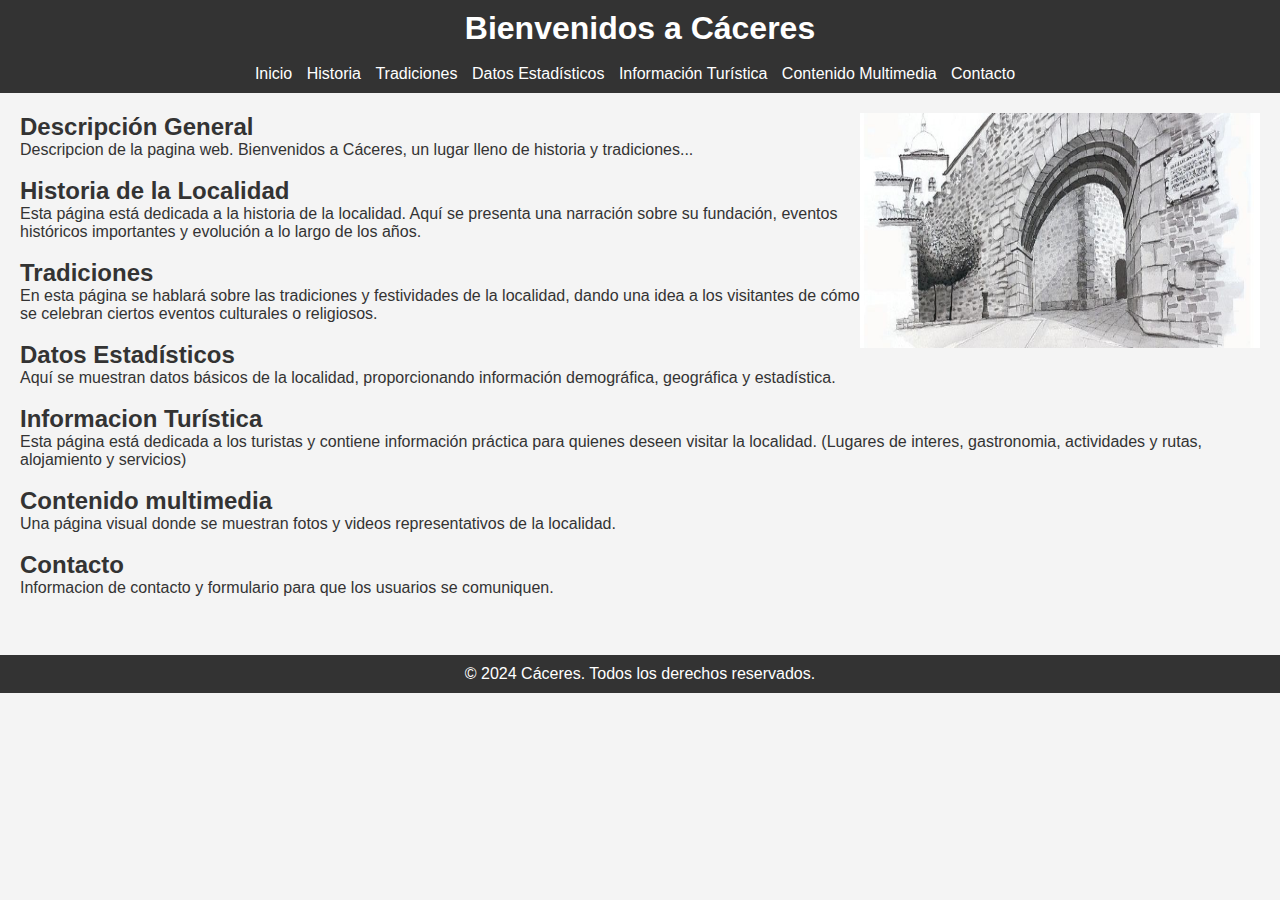
<file: index.html>
<!---- ultima version HTML5 --->
<!DOCTYPE html>

<!---- abrimos el documento e idioma en español --->
<html lang="es">

    <!---- cabecera de la pagina web --->
    <head>
        <!---- especifica conjunto de caracteres internacional --->
        <meta charset="UTF-8">

        <!---- definimos una descripcion de la pagina web --->
        <meta name="descripción" content=" Información sobre Cáceres">

        <!---- titulo pagina web --->
        <title>Bienvenidos a Cáceres</title>

        <!---- introducimos el archivo CSS --->
        <link rel="stylesheet" type="text/css" href="estilos.css">
    </head>
    <!---- cierre de cabecera --->

    <!---- cuerpo de la pagina web --->
    <body>
        <!---- cabecera dentro del cuerpo de la pagina web --->
        <header>
            <!---- etiqueta para titulos, aumenta el texto --->
            <h1>Bienvenidos a Cáceres</h1><br>
            <!---- definir seccion de navegacion dentro de la pagina --->
            <nav>
                <!---- inicio de una lista no ordenada --->
                <ul>
                    <!---- nuevas entradas en la lista--->
                    <!---- ir de una pagina a otra y el atributo indica la url --->
                    <li><a href="index.html">Inicio</a></li>
                    <li><a href="historia.html">Historia</a></li>
                    <li><a href="tradiciones.html">Tradiciones</a></li>
                    <li><a href="datosEstadisticos.html">Datos Estadísticos</a></li>
                    <li><a href="informacionTuristica.html">Información Turística</a></li>
                    <li><a href="contenidoMultimedia.html">Contenido Multimedia</a></li>
                    <li><a href="contacto.html">Contacto</a></li>
                </ul>
            </nav>
        </header>

        <!---- contenido principal de la pagina--->
        <main>
            <!---- imagen --->
            <img src="imagenPortada.jpg" height="235" width="400" align="right" />

            <!---- realizamos diferentes secciones, descripciones de opciones de menu --->
            <section id="index">
                <!---- etiqueta para titulos, aumenta el texto --->
                <h2>Descripción General</h2>
                <!---- delimitamos un bloque de texto o parrafo y un salto de línea --->
                <p>Descripcion de la pagina web. Bienvenidos a Cáceres, un lugar lleno de historia y tradiciones...</p><br>
            </section>

            <section id="historia">
                <h2>Historia de la Localidad</h2>
                <p>Esta página está dedicada a la historia de la localidad. Aquí se presenta una narración sobre su fundación, eventos históricos importantes y evolución a lo largo de los años.</p><br>
            </section>

            <section id="tradiciones">
                <h2>Tradiciones</h2>
                <p>En esta página se hablará sobre las tradiciones y festividades de la localidad, dando una idea a los visitantes de cómo se celebran ciertos eventos culturales o religiosos.</p><br>
            </section>

            <section id="datosEstadisticos">
                <h2>Datos Estadísticos</h2>
                <p>Aquí se muestran datos básicos de la localidad, proporcionando información demográfica, geográfica y estadística.</p><br>
            </section>

            <section id="informacionTuristica">
                <h2>Informacion Turística</h2>
                <p>Esta página está dedicada a los turistas y contiene información práctica para quienes deseen visitar la localidad. (Lugares de interes, gastronomia, actividades y rutas, alojamiento y servicios)</p><br>
            </section>

            <section id="contenidoMultimedia">
                <h2>Contenido multimedia</h2>
                <p>Una página visual donde se muestran fotos y videos representativos de la localidad.</p><br>
            </section>
            
            <section id="contacto">
                <h2>Contacto</h2>
                <p>Informacion de contacto y formulario para que los usuarios se comuniquen.</p><br>
            </section>
        </main>

        <!---- pie de pagina de la pagina web --->
        <footer>
            <p>© 2024 Cáceres. Todos los derechos reservados.</p>
        </footer>
    </body>
</html>
</file>
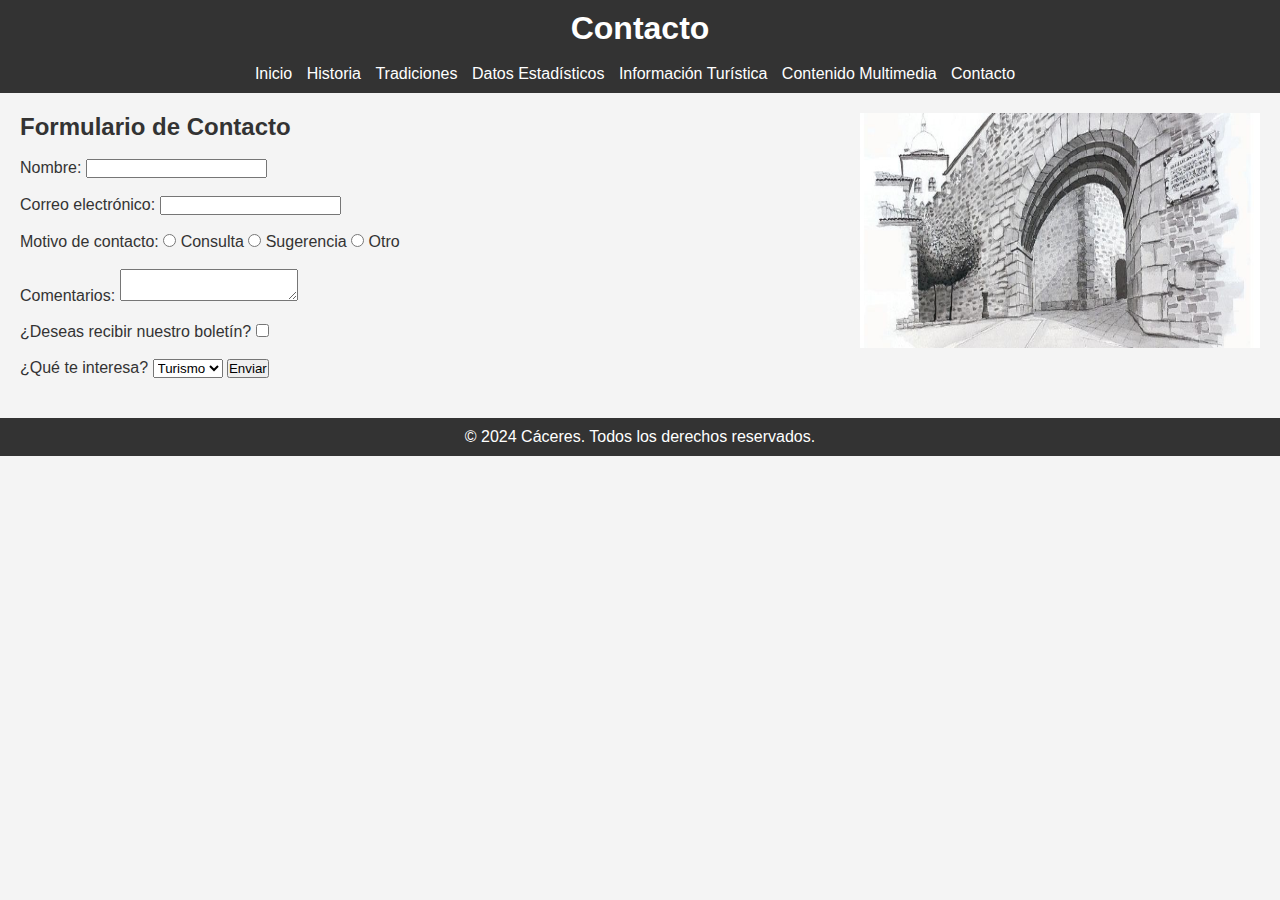
<file: contacto.html>
<!DOCTYPE html>
<html lang="es">
<head>
    <meta charset="UTF-8">
    <meta name="descripción" content=" Contacto">
    <title>Contacto</title>
    <link rel="stylesheet" type="text/css" href="estilos.css">
</head>
<body>
    <header>
        <h1>Contacto</h1><br>
        <nav>
            <!---- inicio de una lista no ordenada --->
            <ul>
                <!---- nuevas entradas en la lista--->
                <!---- ir de una pagina a otra y el atributo indica la url --->
                <li><a href="index.html">Inicio</a></li>
                <li><a href="historia.html">Historia</a></li>
                <li><a href="tradiciones.html">Tradiciones</a></li>
                <li><a href="datosEstadisticos.html">Datos Estadísticos</a></li>
                <li><a href="informacionTuristica.html">Información Turística</a></li>
                <li><a href="contenidoMultimedia.html">Contenido Multimedia</a></li>
                <li><a href="contacto.html">Contacto</a></li>
            </ul>
        </nav>
    </header>
    <main>
        <!---- imagen --->
        <img src="imagenPortada.jpg" height="235" width="400" align="right" />
        <section>
            <h2>Formulario de Contacto</h2><br>
            <form action="procesar_formulario.php" method="post">
                <label for="nombre">Nombre:</label>
                <input type="text" id="nombre" name="nombre"><br></br>
                <label for="correo">Correo electrónico:</label>
                <input type="email" id="correo" name="correo"><br></br>
                <label>Motivo de contacto:</label>
                <input type="radio" name="motivo" value="consulta"> Consulta
                <input type="radio" name="motivo" value="sugerencia"> Sugerencia
                <input type="radio" name="motivo" value="otro"> Otro<br></br>
                <label for="comentarios">Comentarios:</label>
                <textarea id="comentarios" name="comentarios"></textarea><br></br>
                <label for="newsletter">¿Deseas recibir nuestro boletín?</label>
                <input type="checkbox" id="newsletter" name="newsletter"><br></br>
                <label for="interes">¿Qué te interesa?</label>
                <select id="interes" name="interes">
                    <option value="turismo">Turismo</option>
                    <option value="historia">Historia</option>
                    <option value="cultura">Cultura</option>
                </select>
                <button type="submit">Enviar</button>
            </form>
        </section>
    </main>
    <footer>
        <p>© 2024 Cáceres. Todos los derechos reservados.</p>
    </footer>
</body>
</html>
</file>
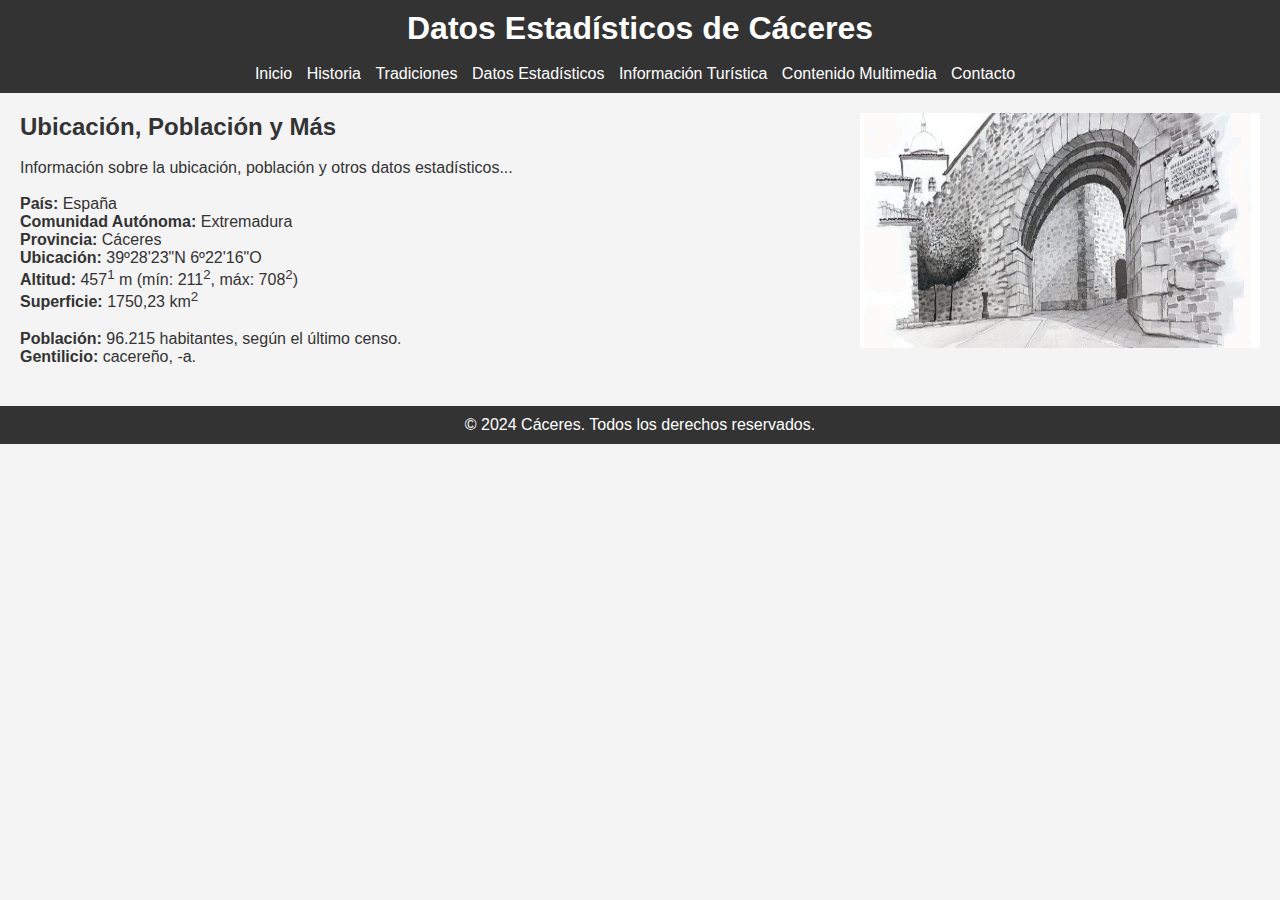
<file: datosEstadisticos.html>
<!DOCTYPE html>
<html lang="es">
<head>
    <meta charset="UTF-8">
    <meta name="descripción" content=" Datos Estadisticos de Cáceres">
    <title>Datos Estadísticos de Cáceres</title>
    <link rel="stylesheet" type="text/css" href="estilos.css">
</head>
<body>
    <header>
        <h1>Datos Estadísticos de Cáceres</h1><br>
        <nav>
            <!---- inicio de una lista no ordenada --->
            <ul>
                <!---- nuevas entradas en la lista--->
                <!---- ir de una pagina a otra y el atributo indica la url --->
                <li><a href="index.html">Inicio</a></li>
                <li><a href="historia.html">Historia</a></li>
                <li><a href="tradiciones.html">Tradiciones</a></li>
                <li><a href="datosEstadisticos.html">Datos Estadísticos</a></li>
                <li><a href="informacionTuristica.html">Información Turística</a></li>
                <li><a href="contenidoMultimedia.html">Contenido Multimedia</a></li>
                <li><a href="contacto.html">Contacto</a></li>
            </ul>
        </nav>
    </header>
    <main>
        <!---- imagen --->
        <img src="imagenPortada.jpg" height="235" width="400" align="right" />
        <section>
            <h2>Ubicación, Población y Más</h2><br>
            <p>Información sobre la ubicación, población y otros datos estadísticos...
            </p><br>
            <p><strong>País:</strong> España</p>
            <p><strong>Comunidad Autónoma:</strong> Extremadura</p>
            <p><strong>Provincia:</strong> Cáceres</p>
            <p><strong>Ubicación:</strong> 39º28'23"N 6º22'16"O</p>
            <p><strong>Altitud:</strong> 457<sup>1</sup> m (mín: 211<sup>2</sup>, máx: 708<sup>2</sup>)</p>
            <p><strong>Superficie:</strong> 1750,23 km<sup>2</sup></p><br>
            <p><strong>Población:</strong> 96.215 habitantes, según el último censo.</p>
            <p><strong>Gentilicio:</strong> cacereño, -a.</p>
        </section>
    </main>
    <footer>
        <p>© 2024 Cáceres. Todos los derechos reservados.</p>
    </footer>
</body>
</html>
</file>
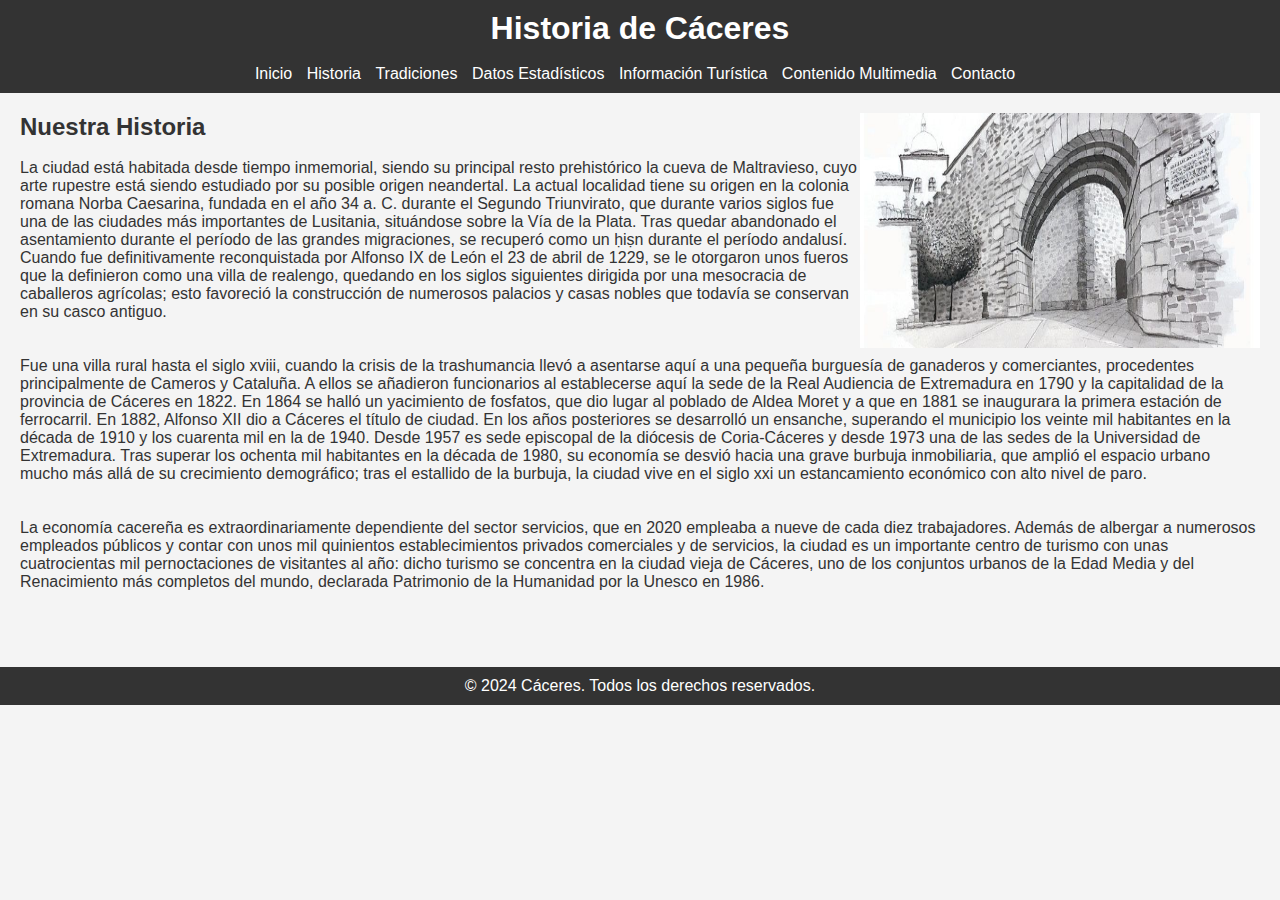
<file: historia.html>
<!DOCTYPE html>
<html lang="es">
<head>
    <meta charset="UTF-8">
    <meta name="descripción" content=" Historia sobre Cáceres">
    <title>Historia de Cáceres</title>
    <link rel="stylesheet" type="text/css" href="estilos.css">
</head>
<body>
    <header>
        <h1>Historia de Cáceres</h1><br>
        <nav>
            <!---- inicio de una lista no ordenada --->
            <ul>
                <!---- nuevas entradas en la lista--->
                <!---- ir de una pagina a otra y el atributo indica la url --->
                <li><a href="index.html">Inicio</a></li>
                <li><a href="historia.html">Historia</a></li>
                <li><a href="tradiciones.html">Tradiciones</a></li>
                <li><a href="datosEstadisticos.html">Datos Estadísticos</a></li>
                <li><a href="informacionTuristica.html">Información Turística</a></li>
                <li><a href="contenidoMultimedia.html">Contenido Multimedia</a></li>
                <li><a href="contacto.html">Contacto</a></li>
            </ul>
        </nav>
    </header>
    <main>
        <!---- imagen --->
        <img src="imagenPortada.jpg" height="235" width="400" align="right" />
        <section>
            <h2>Nuestra Historia</h2><br>
            <p>La ciudad está habitada desde tiempo inmemorial, siendo su principal resto prehistórico la cueva de Maltravieso, cuyo arte rupestre está siendo estudiado por su posible origen neandertal. La actual localidad tiene su origen en la colonia romana Norba Caesarina, fundada en el año 34 a. C. durante el Segundo Triunvirato, que durante varios siglos fue una de las ciudades más importantes de Lusitania, situándose sobre la Vía de la Plata. Tras quedar abandonado el asentamiento durante el período de las grandes migraciones, se recuperó como un ḥiṣn durante el período andalusí. Cuando fue definitivamente reconquistada por Alfonso IX de León el 23 de abril de 1229, se le otorgaron unos fueros que la definieron como una villa de realengo, quedando en los siglos siguientes dirigida por una mesocracia de caballeros agrícolas; esto favoreció la construcción de numerosos palacios y casas nobles que todavía se conservan en su casco antiguo.</p><br></br>

            <p>Fue una villa rural hasta el siglo xviii, cuando la crisis de la trashumancia llevó a asentarse aquí a una pequeña burguesía de ganaderos y comerciantes, procedentes principalmente de Cameros y Cataluña. A ellos se añadieron funcionarios al establecerse aquí la sede de la Real Audiencia de Extremadura en 1790 y la capitalidad de la provincia de Cáceres en 1822. En 1864 se halló un yacimiento de fosfatos, que dio lugar al poblado de Aldea Moret y a que en 1881 se inaugurara la primera estación de ferrocarril. En 1882, Alfonso XII dio a Cáceres el título de ciudad. En los años posteriores se desarrolló un ensanche, superando el municipio los veinte mil habitantes en la década de 1910 y los cuarenta mil en la de 1940. Desde 1957 es sede episcopal de la diócesis de Coria-Cáceres y desde 1973 una de las sedes de la Universidad de Extremadura. Tras superar los ochenta mil habitantes en la década de 1980, su economía se desvió hacia una grave burbuja inmobiliaria, que amplió el espacio urbano mucho más allá de su crecimiento demográfico; tras el estallido de la burbuja, la ciudad vive en el siglo xxi un estancamiento económico con alto nivel de paro.</p><br></br>

            <p>La economía cacereña es extraordinariamente dependiente del sector servicios, que en 2020 empleaba a nueve de cada diez trabajadores. Además de albergar a numerosos empleados públicos y contar con unos mil quinientos establecimientos privados comerciales y de servicios, la ciudad es un importante centro de turismo con unas cuatrocientas mil pernoctaciones de visitantes al año: dicho turismo se concentra en la ciudad vieja de Cáceres, uno de los conjuntos urbanos de la Edad Media y del Renacimiento más completos del mundo, declarada Patrimonio de la Humanidad por la Unesco en 1986.</p><br></br>
        </section>
    </main>
    <footer>
        <p>© 2024 Cáceres. Todos los derechos reservados.</p>
    </footer>
</body>
</html>
</file>
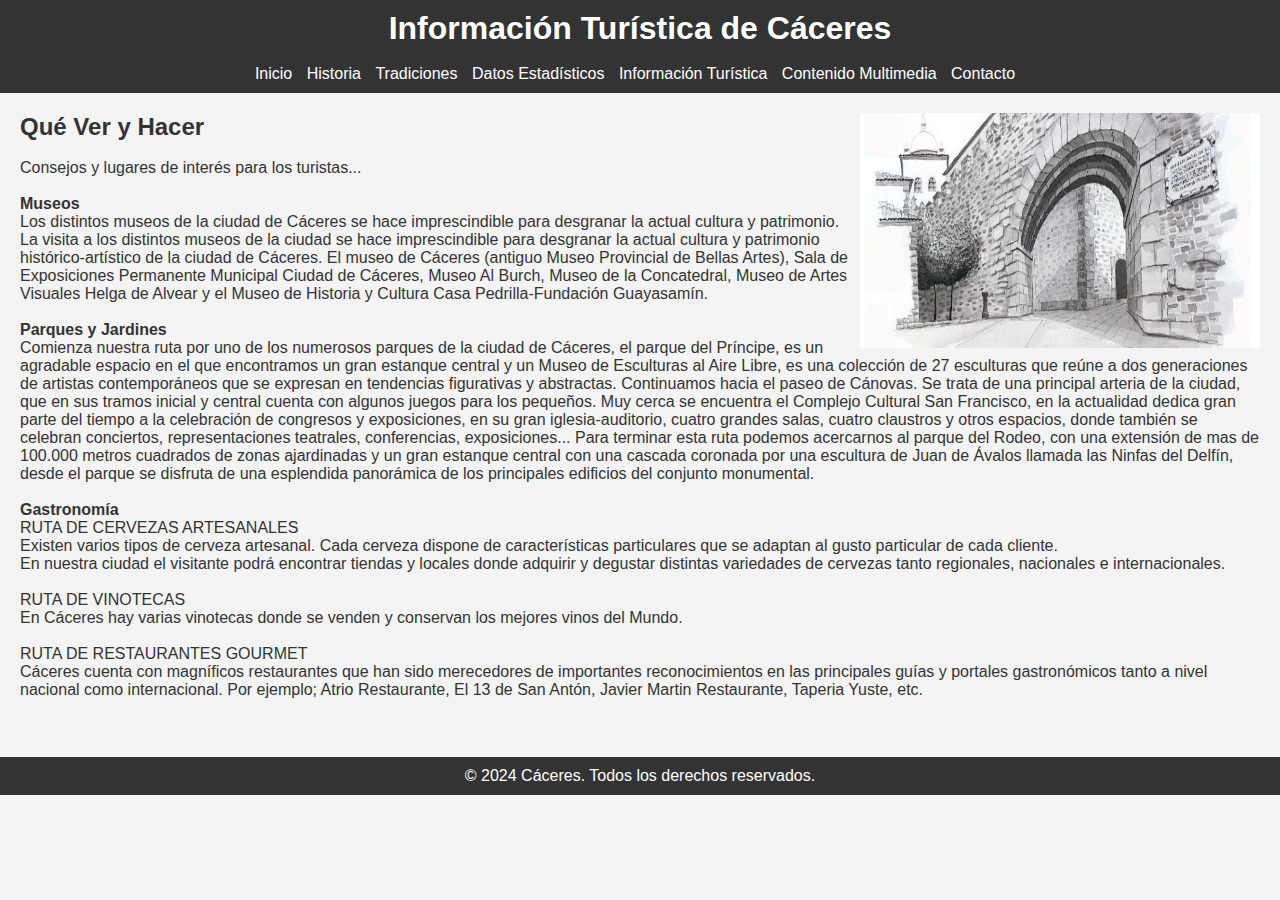
<file: informacionTuristica.html>
<!DOCTYPE html>
<html lang="es">
<head>
    <meta charset="UTF-8">
    <meta name="descripción" content=" Información Turística de Cáceres">
    <title>Información Turística</title>
    <link rel="stylesheet" href="estilos.css">
</head>
<body>
    <header>
        <h1>Información Turística de Cáceres</h1><br>
        <nav>
            <!---- inicio de una lista no ordenada --->
            <ul>
                <!---- nuevas entradas en la lista--->
                <!---- ir de una pagina a otra y el atributo indica la url --->
                <li><a href="index.html">Inicio</a></li>
                <li><a href="historia.html">Historia</a></li>
                <li><a href="tradiciones.html">Tradiciones</a></li>
                <li><a href="datosEstadisticos.html">Datos Estadísticos</a></li>
                <li><a href="informacionTuristica.html">Información Turística</a></li>
                <li><a href="contenidoMultimedia.html">Contenido Multimedia</a></li>
                <li><a href="contacto.html">Contacto</a></li>
            </ul>
        </nav>
    </header>
    <main>
        <!---- imagen --->
        <img src="imagenPortada.jpg" height="235" width="400" align="right" />
        <section>
            <h2>Qué Ver y Hacer</h2><br>
            <p>Consejos y lugares de interés para los turistas...
            </p><br>
            <p><strong>Museos</strong></p>
            <p>Los distintos museos de la ciudad de Cáceres se hace imprescindible para desgranar la actual cultura y patrimonio.<br>

            La visita a los distintos museos de la ciudad se hace imprescindible para desgranar la actual cultura y patrimonio histórico-artístico de la ciudad de Cáceres. El museo de Cáceres (antiguo Museo Provincial de Bellas Artes), Sala de Exposiciones Permanente Municipal Ciudad de Cáceres, Museo Al Burch, Museo de la Concatedral, Museo de Artes Visuales Helga de Alvear y el Museo de Historia y Cultura Casa Pedrilla-Fundación Guayasamín.</p><br>

            <p><strong>Parques y Jardines</strong></p>
            <p>Comienza nuestra ruta por uno de los numerosos parques de la ciudad de Cáceres, el parque del Príncipe, es un agradable espacio en el que encontramos un gran estanque central y un Museo de Esculturas al Aire Libre, es una colección de 27 esculturas que reúne a dos generaciones de artistas contemporáneos que se expresan en tendencias figurativas y abstractas.
            Continuamos hacia el paseo de Cánovas. Se trata de una principal arteria de la ciudad, que en sus tramos inicial y central cuenta con algunos juegos para los pequeños. 
            Muy cerca se encuentra el Complejo Cultural San Francisco, en la actualidad dedica gran parte del tiempo a la celebración de congresos y exposiciones, en su gran iglesia-auditorio, cuatro grandes salas, cuatro claustros y otros espacios, donde también se celebran conciertos, representaciones teatrales, conferencias, exposiciones... Para terminar esta ruta podemos acercarnos al parque del Rodeo, con una extensión de mas de 100.000 metros cuadrados de zonas ajardinadas y un gran estanque central con una cascada coronada por una escultura de Juan de Ávalos llamada las Ninfas del Delfín, desde el parque se disfruta de una esplendida panorámica de los principales edificios del conjunto monumental. </p><br>
            <p><strong>Gastronomía</strong></p>
            <p>RUTA DE CERVEZAS ARTESANALES</p>
            <p>Existen varios tipos de cerveza artesanal. Cada cerveza dispone de características particulares que se adaptan al gusto particular de cada cliente.<br>
            En nuestra ciudad el visitante podrá encontrar tiendas y locales donde adquirir y degustar distintas variedades de cervezas tanto  regionales, nacionales e internacionales.</p><br>

            <p>RUTA DE VINOTECAS</p>
            <p>En Cáceres hay varias vinotecas donde se venden y conservan los mejores vinos del Mundo.</p><br>

            <p>RUTA DE RESTAURANTES GOURMET</p>
            <p>Cáceres cuenta con magníficos restaurantes que han sido merecedores de importantes reconocimientos en las principales guías y portales gastronómicos tanto a nivel nacional como internacional. Por ejemplo; Atrio Restaurante, El 13 de San Antón, Javier Martin Restaurante, Taperia Yuste, etc. </p><br>


        </section>
    </main>
    <footer>
        <p>© 2024 Cáceres. Todos los derechos reservados.</p>
    </footer>
</body>
</html>
</file>
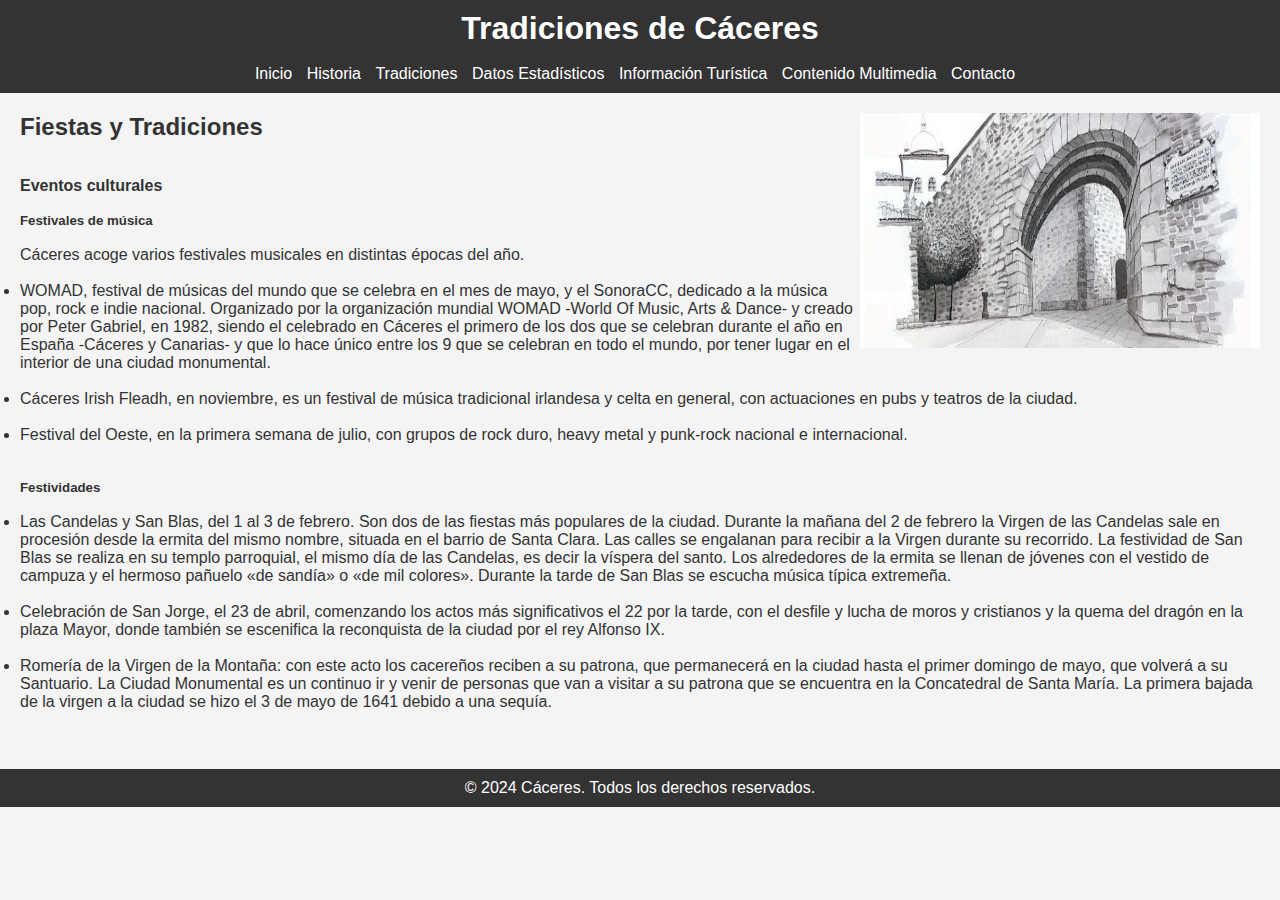
<file: tradiciones.html>
<!DOCTYPE html>
<html lang="es">
<head>
    <meta charset="UTF-8">
    <meta name="descripción" content=" Tradiciones y Fiestas sobre Cáceres">
    <title>Tradiciones y Fiestas de Cáceres</title>
    <link rel="stylesheet" type="text/css" href="estilos.css">
</head>
<body>
    <header>
        <h1>Tradiciones de Cáceres</h1><br>
        <nav>
            <!---- inicio de una lista no ordenada --->
            <ul>
                <!---- nuevas entradas en la lista--->
                <!---- ir de una pagina a otra y el atributo indica la url --->
                <li><a href="index.html">Inicio</a></li>
                <li><a href="historia.html">Historia</a></li>
                <li><a href="tradiciones.html">Tradiciones</a></li>
                <li><a href="datosEstadisticos.html">Datos Estadísticos</a></li>
                <li><a href="informacionTuristica.html">Información Turística</a></li>
                <li><a href="contenidoMultimedia.html">Contenido Multimedia</a></li>
                <li><a href="contacto.html">Contacto</a></li>
            </ul>
        </nav>
    </header>
    <main>
        <!---- imagen --->
        <img src="imagenPortada.jpg" height="235" width="400" align="right" />
        <section>
            <h2>Fiestas y Tradiciones</h2><br></br>
            <h4>Eventos culturales</h4><br>
            <h5>Festivales de música</h5><br>
            <p>Cáceres acoge varios festivales musicales en distintas épocas del año. </p><br>
            <ul> 
                <li>WOMAD, festival de músicas del mundo que se celebra en el mes de mayo, y el SonoraCC, dedicado a la música pop, rock e indie nacional. Organizado por la organización mundial WOMAD -World Of Music, Arts & Dance- y creado por Peter Gabriel, en 1982, siendo el celebrado en Cáceres el primero de los dos que se celebran durante el año en España -Cáceres y Canarias- y que lo hace único entre los 9 que se celebran en todo el mundo, por tener lugar en el interior de una ciudad monumental.</li><br>
                <li>Cáceres Irish Fleadh, en noviembre, es un festival de música tradicional irlandesa y celta en general, con actuaciones en pubs y teatros de la ciudad.</li><br>
                <li>Festival del Oeste, en la primera semana de julio, con grupos de rock duro, heavy metal y punk-rock nacional e internacional.</li><br>
            </ul><br>
            <h5>Festividades</h5><br>
            <ul> 
                <li>Las Candelas y San Blas, del 1 al 3 de febrero. Son dos de las fiestas más populares de la ciudad. Durante la mañana del 2 de febrero la Virgen de las Candelas sale en procesión desde la ermita del mismo nombre, situada en el barrio de Santa Clara. Las calles se engalanan para recibir a la Virgen durante su recorrido. La festividad de San Blas se realiza en su templo parroquial, el mismo día de las Candelas, es decir la víspera del santo. Los alrededores de la ermita se llenan de jóvenes con el vestido de campuza y el hermoso pañuelo «de sandía» o «de mil colores». Durante la tarde de San Blas se escucha música típica extremeña.</li><br>
                <li>Celebración de San Jorge, el 23 de abril, comenzando los actos más significativos el 22 por la tarde, con el desfile y lucha de moros y cristianos y la quema del dragón en la plaza Mayor, donde también se escenifica la reconquista de la ciudad por el rey Alfonso IX.</li><br>
                <li>Romería de la Virgen de la Montaña: con este acto los cacereños reciben a su patrona, que permanecerá en la ciudad hasta el primer domingo de mayo, que volverá a su Santuario. La Ciudad Monumental es un continuo ir y venir de personas que van a visitar a su patrona que se encuentra en la Concatedral de Santa María. La primera bajada de la virgen a la ciudad se hizo el 3 de mayo de 1641 debido a una sequía.</li><br>
            </ul>           
        </section>
    </main>
    <footer>
        <p>© 2024 Cáceres. Todos los derechos reservados.</p>
    </footer>
</body>
</html>
</file>
<file: estilos.css>
/* Reset básico 
*: Este selector afecta a todos los elementos de la página. 
Es un "reset" básico que elimina el margen y el padding 
predeterminados de todos los elementos.
box-sizing: border-box: Cambia el modelo de caja CSS 
para que el tamaño de un elemento (ancho y alto) 
incluya su padding y bordes, 
lo que facilita el control del tamaño de los elementos y 
evita que se agranden inesperadamente.*/
* {
    margin: 0;
    padding: 0;
    box-sizing: border-box;
}

/* font-family: Arial, sans-serif;: Define la tipografía principal 
de la página, en este caso Arial. 
Si Arial no está disponible, se utilizará una fuente 
sans-serif predeterminada.
color: #333;: Cambia el color del texto general de la 
página a un gris oscuro (#333), 
que es más suave para la vista que el negro puro.
background-color: #f4f4f4;: Establece un color de fondo 
gris claro para toda la página (#f4f4f4), 
lo cual hace que el contenido destaque sin ser 
agresivo para los ojos.*/
body {
    font-family: Calibri Light, sans-serif;
    color: #333;
    background-color: #f4f4f4;
}

/* background-color: #333;: Asigna un fondo gris oscuro 
para el encabezado, dándole un aspecto sólido y elegante.
color: #fff;: Cambia el color del texto del encabezado a blanco
 (#fff), para asegurar un contraste adecuado contra 
 el fondo oscuro.
padding: 10px 0;: Añade un poco de espacio arriba y abajo 
en el encabezado, haciendo que el contenido dentro se vea más 
espacioso.
text-align: center;: Centra el texto en el encabezado, 
haciendo que el título sea más destacable y 
equilibrado visualmente. */
header {
    background-color: #333;
    color: #fff;
    padding: 10px 0;
    text-align: center;
}

/*nav ul {}: Estos estilos afectan a la lista <ul> que 
contiene los elementos de navegación:

list-style: none;: Elimina los puntos de viñeta predeterminados 
de la lista.
padding: 0;: Elimina el espacio extra alrededor de la lista.
text-align: center;: Centra la lista horizontalmente 
dentro del encabezado.*/
nav ul {
    list-style: none;
    padding: 0;
    text-align: center;
}

/* nav ul li {}: Afecta a cada elemento <li> de la lista:

display: inline;: Hace que los elementos de la lista 
se alineen horizontalmente, en lugar de en columna.
margin-right: 10px;: Añade un pequeño espacio a la derecha 
de cada enlace para evitar que se vean pegados. */
nav ul li {
    display: inline;
    margin-right: 10px;
}

/*nav ul li a {}: Afecta a cada enlace dentro 
de los elementos <li>:

color: #fff;: Cambia el color de los enlaces a blanco 
para asegurar que contrasten bien con el fondo oscuro.
text-decoration: none;: Elimina el subrayado predeterminado 
de los enlaces, haciendo que el diseño sea más limpio.*/
nav ul li a {
    color: #fff;
    text-decoration: none;
}

/*background-color: #333; y color: #fff;: 
El pie de página tiene el mismo color de fondo y color de texto 
que el encabezado, manteniendo la coherencia visual.
text-align: center;: Centra el texto del pie de página, 
haciendo que el contenido se vea simétrico y ordenado.
padding: 10px 0;: Añade espacio vertical dentro del pie de 
página, similar al encabezado.
margin-top: 20px;: Añade un espacio encima del pie de página 
para separarlo del contenido anterior y darle un respiro visual*/
footer {
    background-color: #333;
    color: #fff;
    text-align: center;
    padding: 10px 0;
    margin-top: 20px;
}

/* padding: 20px;: Añade un margen interno (espacio alrededor) 
al contenido de la sección principal de cada página, 
evitando que el texto quede pegado a los bordes de la pantalla 
y mejorando la legibilidad. */
main {
    padding: 20px;
}

h1{
    color: white;
}

h2 {
    color: #333;
}

h4 {
    color: #333;
}

h5 {
    color: #333;
}
</file>
